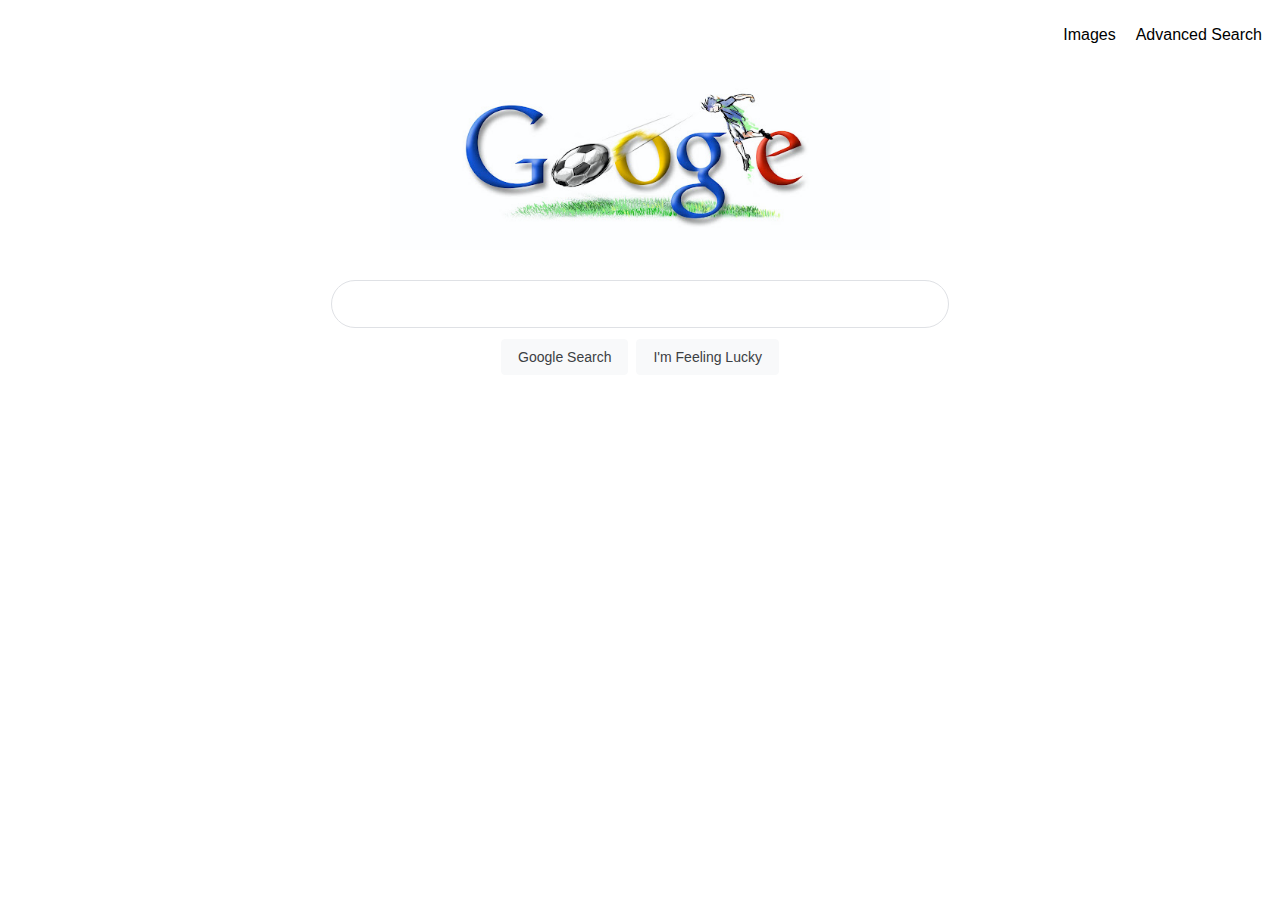
<file: project 0/index.html>
<!DOCTYPE html>

<html lang="en">
    <head>
        <title>Search</title>
		<link rel="stylesheet" href="css/style.css">
    </head>
    <body>
		<div>
			<ul class="navbar-google">
				<li class="navbar-item-google"><a href="images.html">Images</a></li>
				<li class="navbar-item-google"><a href="advanced.html">Advanced Search</a></li>
			</ul>
		</div>
		
		<div class="center-div">
			<img src="img/google-icon.jpg" alt="Google Icon" style="height: 180px;">
        </div>
		
		<form action="https://www.google.com/search">
            <input class="rounded-input" type="text" name="q">
            <div class="center-div">
				<input class="btn-google" type="submit" value="Google Search">
				<input class="btn-google" name="btnI" type="submit" value="I'm Feeling Lucky">
			</div>
		</form>
    </body>
</html>
</file>
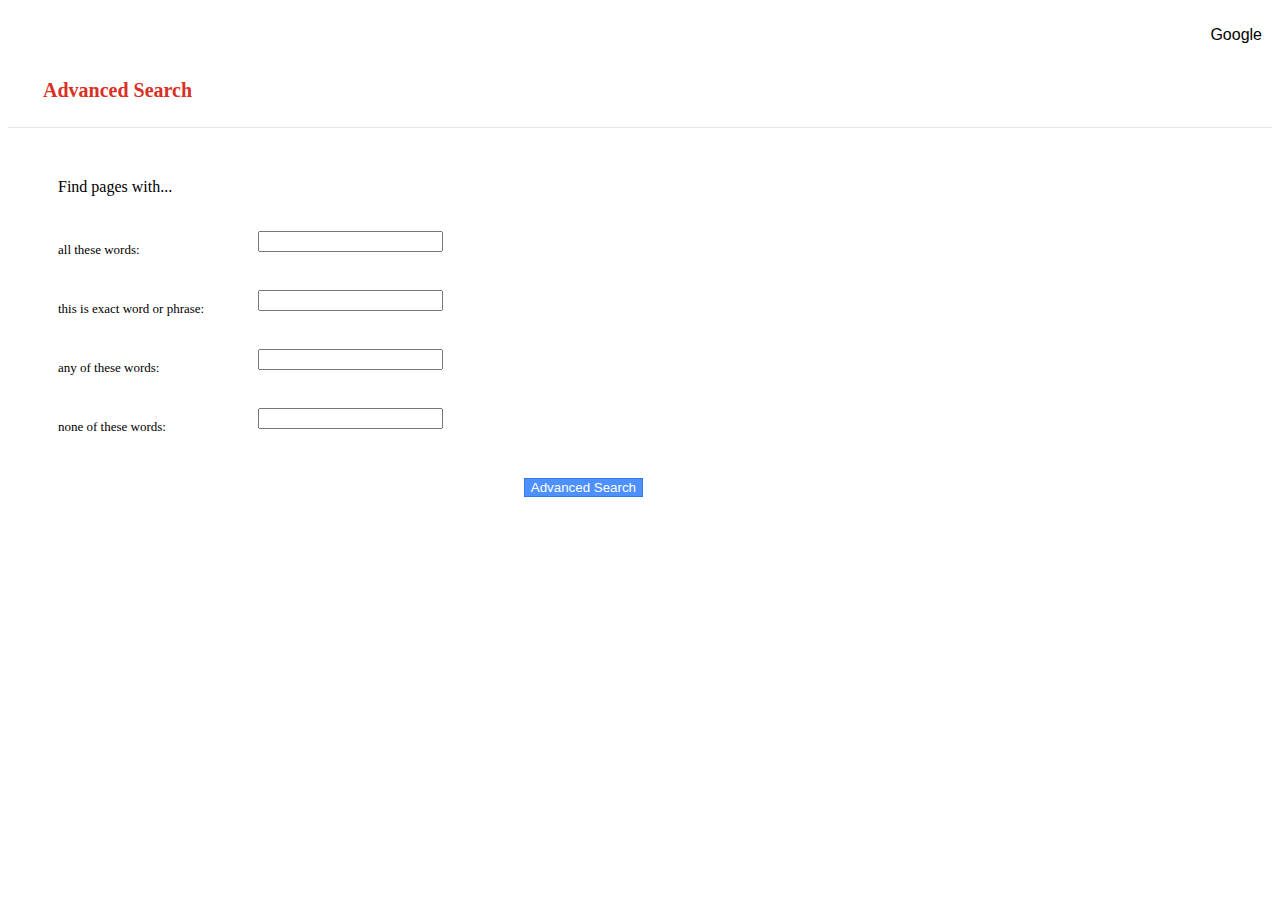
<file: project 0/advanced.html>
<!DOCTYPE html>

<html lang="en">
    <head>
        <title>Search</title>
		<link rel="stylesheet" href="css/style.css">
		<link href="https://cdn.jsdelivr.net/npm/bootstrap@5.2.3/dist/css/bootstrap.min.css" rel="stylesheet" integrity="sha384-rbsA2VBKQhggwzxH7pPCaAqO46MgnOM80zW1RWuH61DGLwZJEdK2Kadq2F9CUG65" crossorigin="anonymous">
    </head>
    <body>
		<div>
			<ul class="navbar-google">
				<li class="navbar-item-google"><a href="index.html">Google</a></li>
			</ul>
		</div>
		
		<h1 class="h1-advanced">Advanced Search</h1>
		<div class="line"></div>
		<div class="div-advanced">
			<p class="h2-advanced">Find pages with...</p>
			<form action="https://www.google.com/search">
				<div class="row-input">
					<div class="left">
						<p class="p-advanced">all these words:</p>
					</div>
					<div class="right">
						<input class="form-control" type="text" name="as_q">
					</div>
				</div>
				<div class="row-input">
					<div class="left">
						<p class="p-advanced">this is exact word or phrase:</p>
					</div>
					<div class="right">
						<input class="form-control" type="text" name="as_epq">
					</div>
				</div>
				<div class="row-input">
					<div class="left">
						<p class="p-advanced">any of these words:</p>
					</div>
					<div class="right">
						<input class="form-control" type="text" name="as_oq">
					</div>
				</div>
				<div class="row-input">
					<div class="left">
						<p class="p-advanced">none of these words:</p>
					</div>
					<div class="right">
						<input class="form-control" type="text" name="as_eq">
					</div>
				</div>
				
				<div class="btn-div">
					<input class="btn btn-advanced" type="submit" value="Advanced Search">
				</div>
			</form>
		</div>
		<script src="https://cdn.jsdelivr.net/npm/bootstrap@5.2.3/dist/js/bootstrap.bundle.min.js" integrity="sha384-kenU1KFdBIe4zVF0s0G1M5b4hcpxyD9F7jL+jjXkk+Q2h455rYXK/7HAuoJl+0I4" crossorigin="anonymous"></script>
    </body>
</html>
</file>
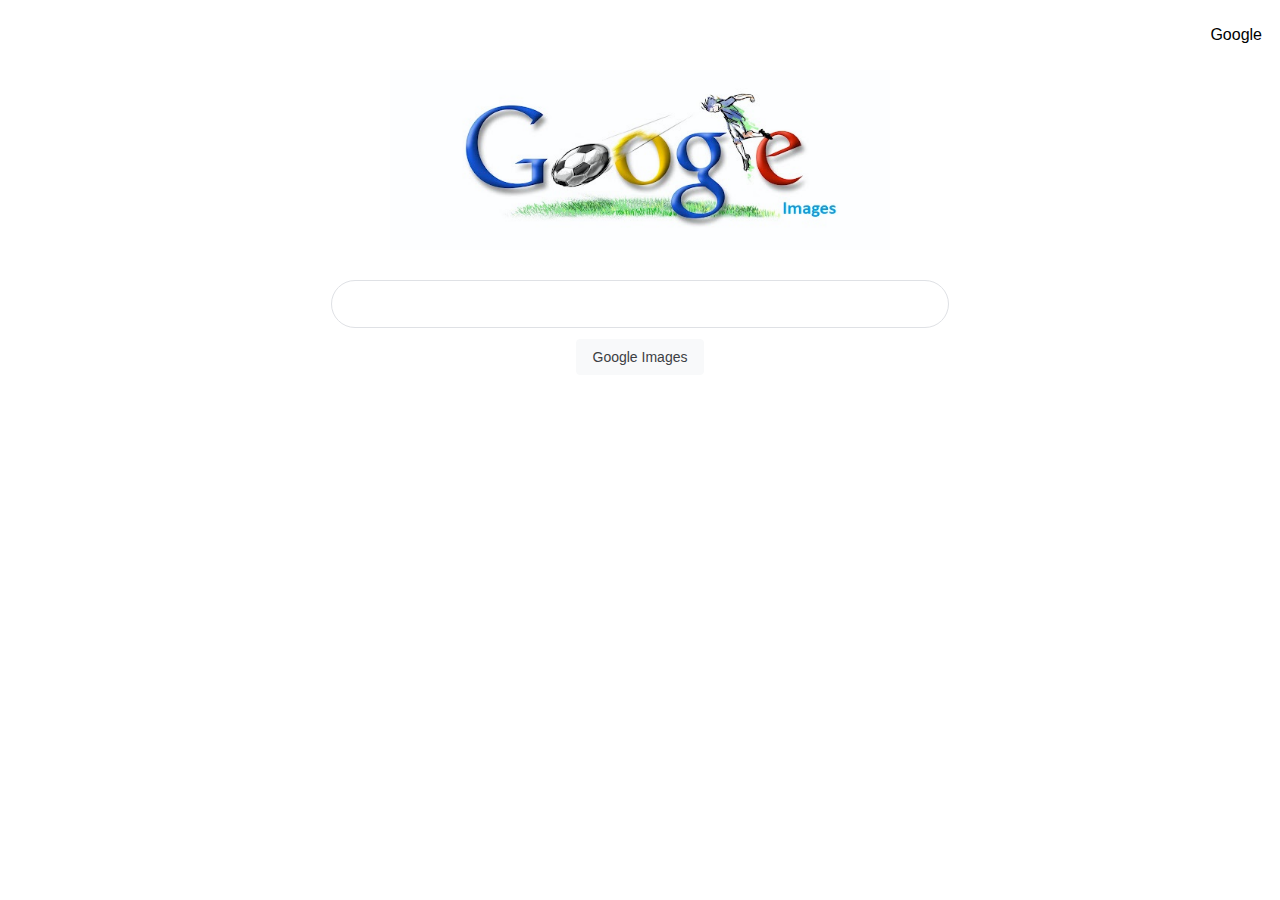
<file: project 0/images.html>
<!DOCTYPE html>

<html lang="en">
    <head>
        <title>Search</title>
		<link rel="stylesheet" href="css/style.css">
    </head>
    <body>
		<div>
			<ul class="navbar-google">
				<li class="navbar-item-google"><a href="index.html">Google</a></li>
			</ul>
		</div>
		
		<div class="center-div">
			<img src="img/google-images.jpg" alt="Google Icon" style="height: 180px;">
        </div>
		
		<form action="https://www.google.com/search">
			<input type="hidden" name="tbm" value="isch">
            <input class="rounded-input" type="text" name="q">
            <div class="center-div">
				<input class="btn-google" type="submit" value="Google Images">				
			</div>
		</form>		
    </body>
</html>
</file>
<file: project 0/css/style.css>
.navbar-google {
	list-style-type: none;
	display: flex;
	flex-direction: row;
	justify-content: flex-end;
	font-family: arial,sans-serif;
}

.navbar-item-google {
	margin: 10px;
}

a:link {
	color: black;
	text-decoration: none;
}

a:visited {
	color: black;
}

a:hover {
	color: black;
}

a:active {
	color: black;
}

.center-div {
	display: flex;
	justify-content: center;
	align-item: center;
}

.rounded-input {
    display: flex;
    z-index: 3;
    height: 44px;
    background: #fff;
	padding-left: 30px;
    border: 1px solid #dfe1e5;
    box-shadow: none;
    border-radius: 24px;
    margin: 0 auto;
    width: 584px;
	margin-top: 30px;
}

.btn-google {
	background-color: #f8f9fa;
    border: 1px solid #f8f9fa;
    border-radius: 4px;
    color: #3c4043;
    font-family: arial,sans-serif;
    font-size: 14px;
    margin: 11px 4px;
    padding: 0 16px;
    line-height: 27px;
    height: 36px;
    min-width: 54px;
    text-align: center;
    cursor: pointer;
    user-select: none;
}

.h1-advanced {
	color: #d93025;
	font-size: 20px;
	margin: 25px 35px;
}

.line {
	border-bottom: 1px solid #E8E8E8;
}

.h2-advanced {
	font-size: 16px;
	color: #3333333;
}

.div-advanced {
	margin: 50px;
}

.row-input {
	display: flex;
	flex-direction: row;
	align-items: center;
}

.left {
	width: 200px;
}

.right {
	width: 380px;
}

.p-advanced {
	margin-top: 30px;
	font-size: 13px;
	vertical-align: middle;
}

.btn-advanced {
	box-shadow: none !important;
	background-color: #4d90fe !important;
	border: 1px solid #3079ed !important;
	color: #fff !important;
}

.btn-div {
	display: flex;
	justify-content: flex-end;
	width: 585px;
	margin-top: 30px;
}
</file>
